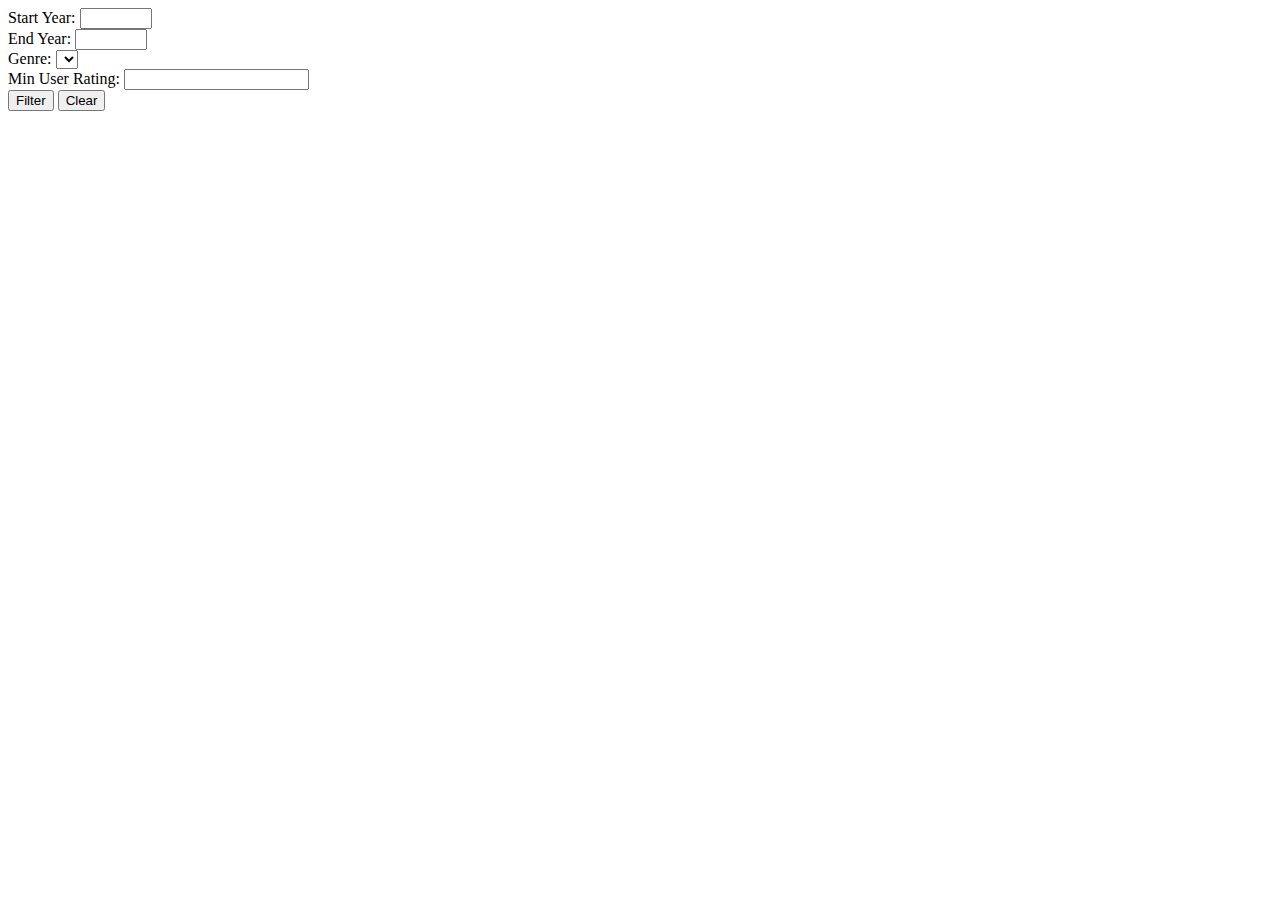
<file: index.html>
<!DOCTYPE html>
<html lang="en">

<head>
    <meta charset="UTF-8">
    <meta name="viewport" content="width=device-width, initial-scale=1">
    <title>Movies Recommendations</title>
    <link href="https://cdn.jsdelivr.net/npm/bootstrap@5.3.2/dist/css/bootstrap.min.css" rel="stylesheet"
        integrity="sha384-T3c6CoIi6uLrA9TneNEoa7RxnatzjcDSCmG1MXxSR1GAsXEV/Dwwykc2MPK8M2HN" crossorigin="anonymous">
    <script src="https://cdn.jsdelivr.net/npm/bootstrap@5.3.2/dist/js/bootstrap.bundle.min.js"
        integrity="sha384-C6RzsynM9kWDrMNeT87bh95OGNyZPhcTNXj1NW7RuBCsyN/o0jlpcV8Qyq46cDfL"
        crossorigin="anonymous"></script>
</head>


<body>
    <div class="container">
        <form id="filter-form">
            <div class="row m-3">
                <div class="col-auto">
                    <label class="form-label" for="start-year">Start Year:</label>
                    <input class="form-control" type="number" id="start-year" min="1900" max="2099" step="1">
                </div>
                <div class="col-auto">
                    <label class="form-label" for="end-year">End Year:</label>
                    <input class="form-control" type="number" id="end-year" min="1900" max="2099" step="1">
                </div>
                <div class="col-auto">
                    <label class="form-label" for="genre">Genre:</label>
                    <select class="form-control" id="genre"></select>
                </div>
                <div class="col-auto">
                    <label class="form-label" for="rating">Min User Rating:</label>
                    <input class="form-control" id="rating"></input>
                </div>
                <div class="col-auto">
                    <button class="btn btn-primary" type="submit">Filter</button>
                    <button class="btn btn-danger" type="button" id="clear-btn">Clear</button>
                </div>
            </div>
        </form>

        <div id="movieDetailsList" class="d-flex flex-wrap">

            <div class="spinner-border" role="status" id="loadingScreen">
                <span class="visually-hidden">Loading...</span>
            </div>


            <script src="fetchMovies.js"></script>
        </div>
</body>

</html>
</file>
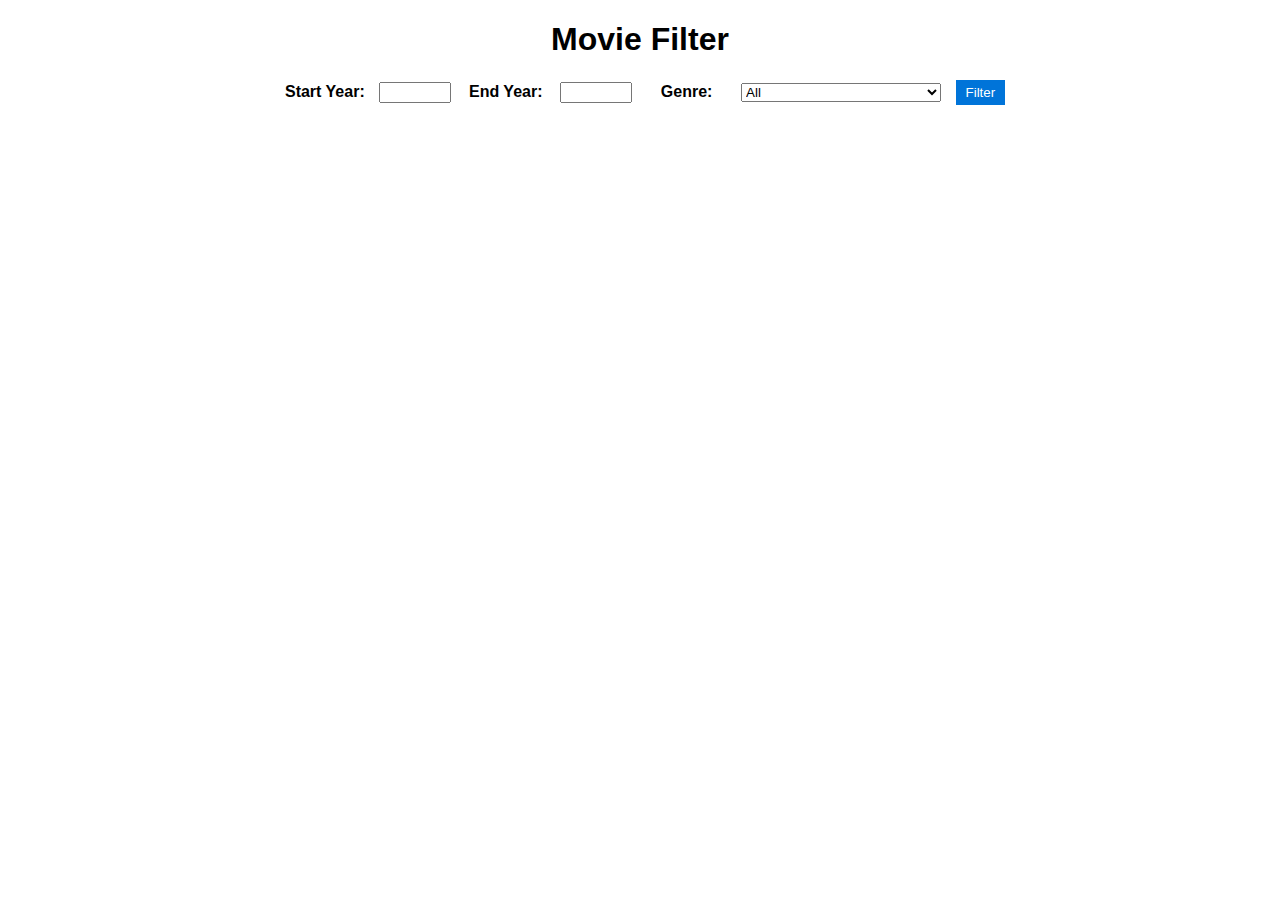
<file: web2.html>
<!DOCTYPE html>
<html lang="en">

<head>
    <meta charset="UTF-8">
    <meta name="viewport" content="width=device-width, initial-scale=1.0">
    <title>Movie Filter</title>
    <style>
        /* Add your CSS styles here */
        body {
            font-family: Arial, sans-serif;
        }

        h1 {
            text-align: center;
        }

        form {
            text-align: center;
            margin: 20px auto;
        }

        label {
            display: inline-block;
            width: 100px;
            font-weight: bold;
        }

        input[type="range"] {
            width: 200px;
        }

        select {
            width: 200px;
        }

        input[type="submit"] {
            margin-left: 10px;
            padding: 5px 10px;
            background-color: #0074d9;
            color: white;
            border: none;
            cursor: pointer;
        }

        input[type="submit"]:hover {
            background-color: #0056b3;
        }

        #movie-list {
            text-align: center;
        }

        ul {
            list-style: none;
            padding: 0;
        }

        li {
            margin: 5px 0;
        }

        .movie-grid {
            display: flex;
            flex-wrap: wrap;
            justify-content: space-between;
        }

        .movie-item {
            width: 25%;
            /* Adjust the width as needed for spacing */
            margin-bottom: 20px;
            text-align: center;
        }

        .movie-item img {
            max-width: 100%;
            height: auto;
        }
    </style>
</head>

<body>
    <h1>Movie Filter</h1>

    <form id="filter-form">
        <label for="start-year">Start Year:</label>
        <input type="number" id="start-year" min="1900" max="2099" step="1">

        <label for="end-year">End Year:</label>
        <input type="number" id="end-year" min="1900" max="2099" step="1">

        <label for="genre">Genre:</label>
        <select id="genre">
            <option value="">All</option>
            <option value="Action">Action</option>
            <option value="Comedy">Comedy</option>
            <option value="Crime">Drama</option>
            <option value="Drama">Drama</option>
            <option value="Romance">Drama</option>
            <!-- Add more genres as needed -->
        </select>

        <input type="submit" value="Filter">
    </form>

    <div id="movie-list">
        <!-- Movie list will be displayed here -->
    </div>

    <script>
        // JavaScript code for filtering movies
        document.getElementById("filter-form").addEventListener("submit", function (e) {
            e.preventDefault(); // Prevent the form from submitting and refreshing the page

            // Get selected start and end years and genre
            const startYear = document.getElementById("start-year").value;
            const endYear = document.getElementById("end-year").value;
            const selectedGenre = document.getElementById("genre").value;

            // Filter movies based on selected filters
            const filteredMovies = filterMovies(startYear, endYear, selectedGenre);

            // Display filtered movies in the "movie-list" section
            displayMovies(filteredMovies);
        });

        // Sample movie data (replace this with your actual data)
        const movies = [
            { "title": "The Shawshank Redemption", "year": "1994", "genre": "Drama" },
            { "title": "Pulp Fiction", "year": "1994", "genre": "Crime, Drama" },
            { "title": "The Godfather", "year": "1972", "genre": "Crime, Drama" },
            { "title": "The Dark Knight", "year": "2008", "genre": "Action, Crime, Drama" },
            { "title": "Schindler's List", "year": "1993", "genre": "Biography, Drama, History" },
            { "title": "Forrest Gump", "year": "1994", "genre": "Drama, Romance" },
            { "title": "Fight Club", "year": "1999", "genre": "Drama" },
            { "title": "Inception", "year": "2010", "genre": "Action, Adventure, Sci-Fi" },
            { "title": "The Matrix", "year": "1999", "genre": "Action, Sci-Fi" },
            { "title": "The Lord of the Rings: The Fellowship of the Ring", "year": "2001", "genre": "Adventure, Drama, Fantasy" },
            { "title": "The Lord of the Rings: The Two Towers", "year": "2002", "genre": "Adventure, Drama, Fantasy" },
            { "title": "The Lord of the Rings: The Return of the King", "year": "2003", "genre": "Adventure, Drama, Fantasy" },
            { "title": "Goodfellas", "year": "1990", "genre": "Biography, Crime, Drama" },
            { "title": "The Silence of the Lambs", "year": "1991", "genre": "Crime, Drama, Thriller" },
            { "title": "Saving Private Ryan", "year": "1998", "genre": "Drama, War" },
            { "title": "Gladiator", "year": "2000", "genre": "Action, Adventure, Drama" },
            { "title": "The Departed", "year": "2006", "genre": "Crime, Drama, Thriller" },
            { "title": "The Green Mile", "year": "1999", "genre": "Crime, Drama, Fantasy" },
            { "title": "The Godfather: Part II", "year": "1974", "genre": "Crime, Drama" },
            { "title": "The Avengers", "year": "2012", "genre": "Action, Adventure, Sci-Fi" },
            { "title": "The Social Network", "year": "2010", "genre": "Biography, Drama" },
            { "title": "Jurassic Park", "year": "1993", "genre": "Action, Adventure, Sci-Fi" },
            { "title": "The Lion King", "year": "1994", "genre": "Animation, Adventure, Drama" },
            { "title": "Avatar", "year": "2009", "genre": "Action, Adventure, Fantasy" },
            { "title": "The Martian", "year": "2015", "genre": "Adventure, Drama, Sci-Fi" },
            { "title": "The Pursuit of Happyness", "year": "2006", "genre": "Biography, Drama" },
            { "title": "Good Will Hunting", "year": "1997", "genre": "Drama, Romance" },
            { "title": "The Prestige", "year": "2006", "genre": "Drama, Mystery, Sci-Fi" },
            { "title": "The Truman Show", "year": "1998", "genre": "Comedy, Drama, Sci-Fi" },
            { "title": "The Sixth Sense", "year": "1999", "genre": "Drama, Mystery, Thriller" },
            { "title": "The Departed", "year": "2006", "genre": "Crime, Drama, Thriller" }
        ];


        function filterMovies(startYear, endYear, genre) {
            return movies.filter(movie => {
                return (
                    (startYear === "" || parseInt(movie.year) >= parseInt(startYear)) &&
                    (endYear === "" || parseInt(movie.year) <= parseInt(endYear)) &&
                    (genre === "" || movie.genre.includes(genre))
                );
            });
        }

        async function fetchMoviePoster(title) {
            const apiKey = '7f4df06e';
            const apiUrl = `https://www.omdbapi.com/?t=${encodeURIComponent(title)}&apikey=${apiKey}`;

            try {
                const response = await fetch(apiUrl);
                const data = await response.json();
                return data.Poster;
            } catch (error) {
                console.error("Error fetching movie poster:", error);
                return null;
            }
        }


        // Function to shuffle an array using Fisher-Yates algorithm
        function shuffleArray(array) {
            for (let i = array.length - 1; i > 0; i--) {
                const j = Math.floor(Math.random() * (i + 1));
                [array[i], array[j]] = [array[j], array[i]];
            }
            return array;
        }

        // ... (Your existing code)

        async function displayMovies(filteredMovies) {
            const movieListDiv = document.getElementById("movie-list");
            movieListDiv.innerHTML = "";

            if (filteredMovies.length === 0) {
                movieListDiv.innerHTML = "<p>No movies found.</p>";
            } else {
                const shuffledMovies = shuffleArray(filteredMovies); // Shuffle the movies

                const movieGrid = document.createElement("div");
                movieGrid.classList.add("movie-grid");

                for (const movie of shuffledMovies) {
                    const movieItem = document.createElement("div");
                    movieItem.classList.add("movie-item");

                    const posterUrl = await fetchMoviePoster(movie.title);

                    if (posterUrl) {
                        const img = document.createElement("img");
                        img.src = posterUrl;
                        img.alt = `${movie.title} Poster`;
                        movieItem.appendChild(img);
                    }

                    const details = document.createElement("div");
                    details.textContent = `${movie.title} (${movie.year}, ${movie.genre})`;
                    movieItem.appendChild(details);

                    movieGrid.appendChild(movieItem);
                }

                movieListDiv.appendChild(movieGrid);
            }
        }


    </script>
</body>

</html>
</file>
